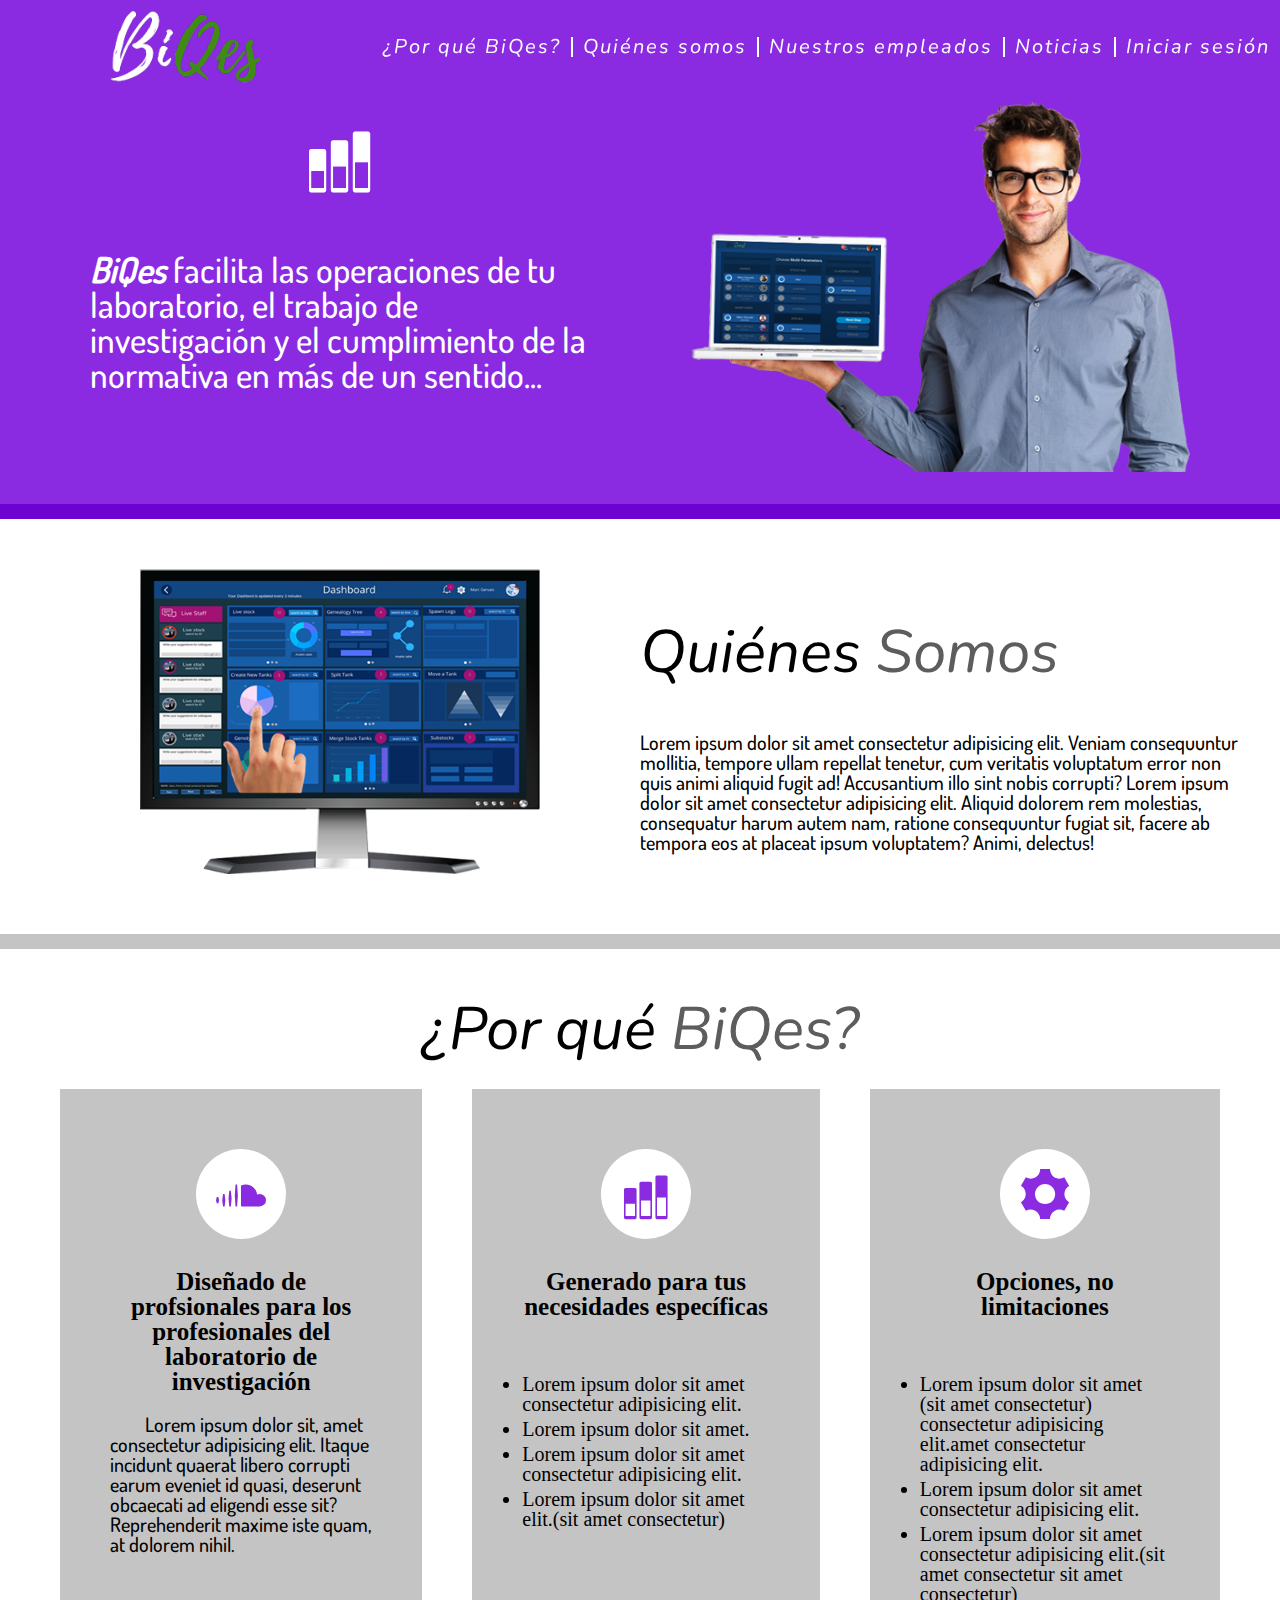
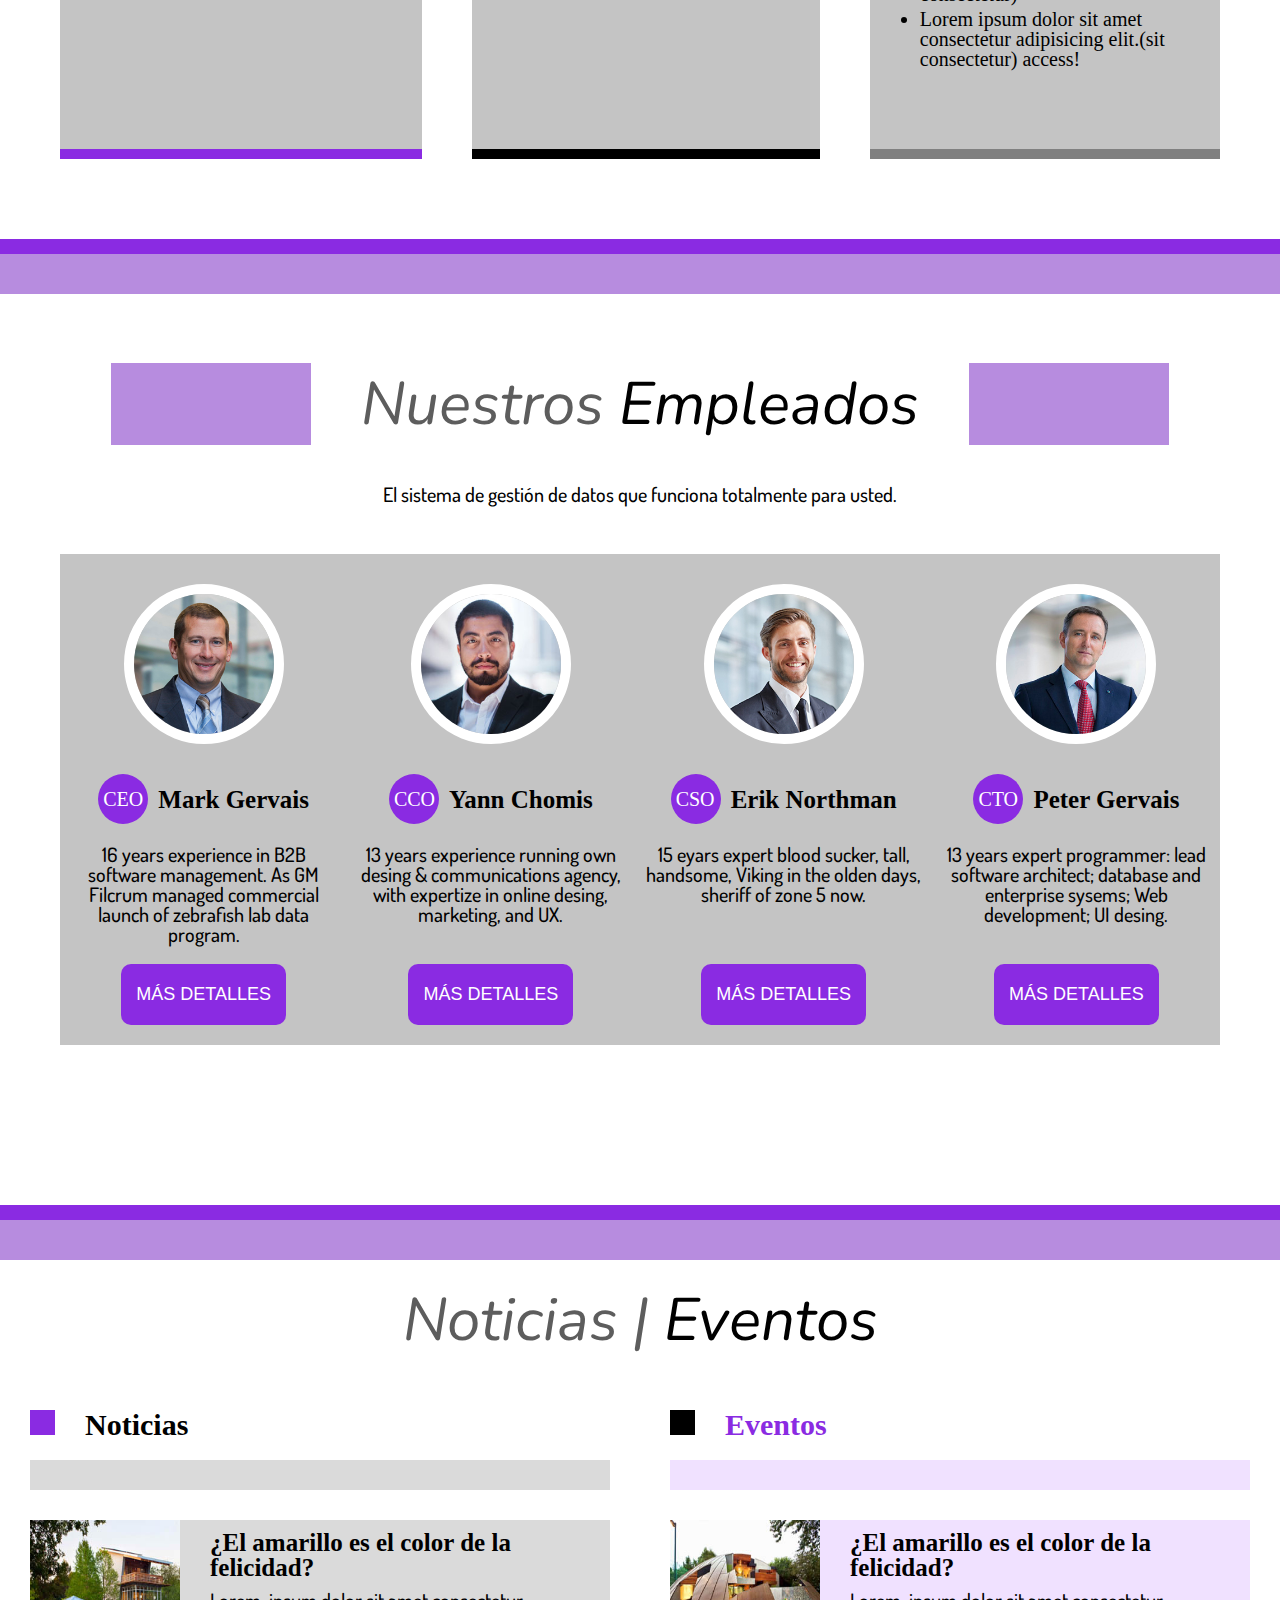
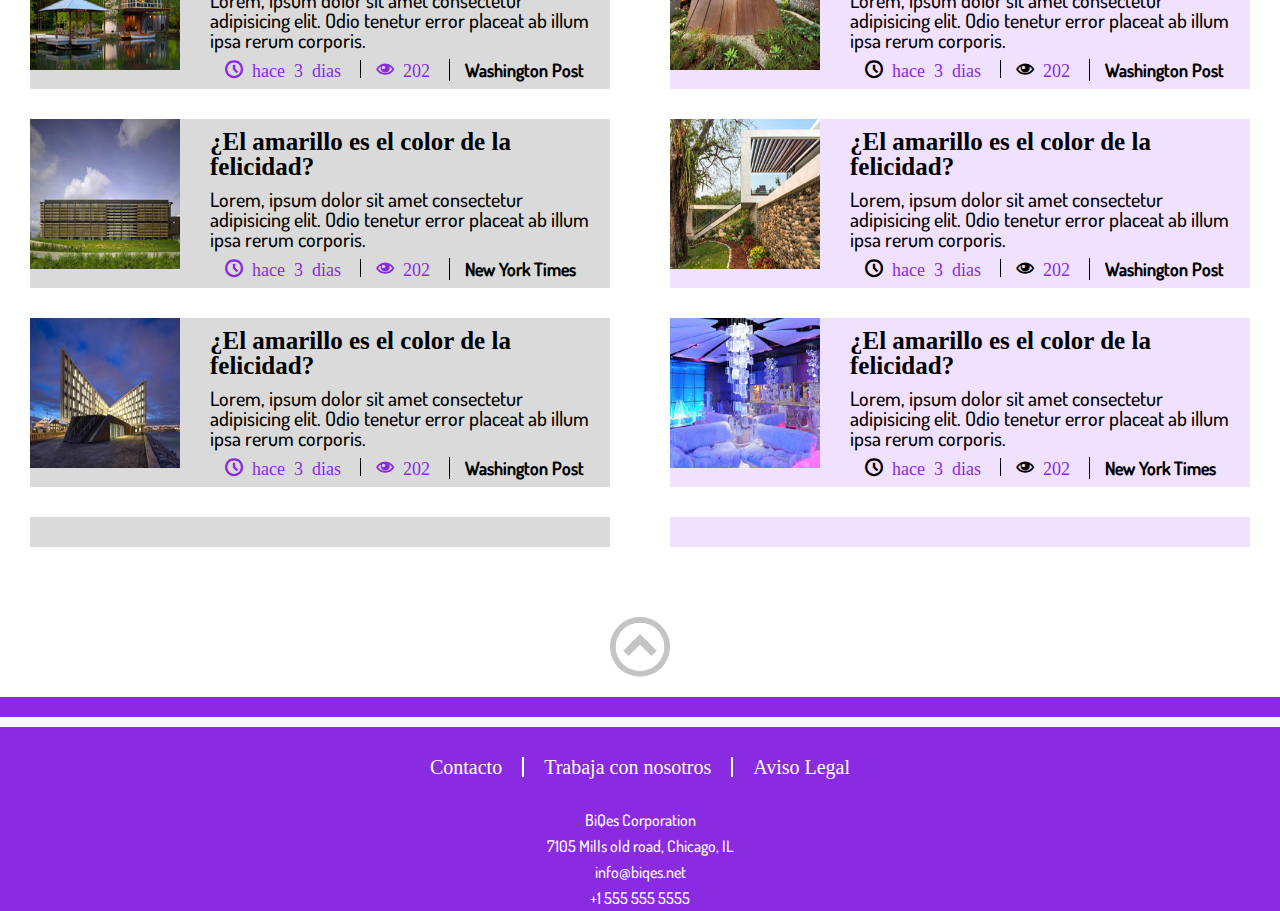
<file: index.html>
<!DOCTYPE html>
<html lang="zxx">

<head>
    <meta charset="UTF-8">
    <meta http-equiv="X-UA-Compatible" content="IE=edge">
    <meta name="viewport" content="width=device-width, initial-scale=1.0">
    <title>Práctica Sonia López Ortega</title>

    <link rel="stylesheet" href="./css/normalize.css">
    <link rel="stylesheet" href="./css/reset.css">
    <link rel="stylesheet" href="./icomoon/style.css">
    <link rel="stylesheet" href="./css/styles.css" type="text/css">
    <!-- usamos la libreria de JQuery -->
    <script src="https://code.jquery.com/jquery-3.6.0.min.js"
        integrity="sha256-/xUj+3OJU5yExlq6GSYGSHk7tPXikynS7ogEvDej/m4=" crossorigin="anonymous"></script>
</head>

<body>

    <header>
        <div class="menu">
            <a href="#" class="logo"><img src="./fotos-del-proyecto/biqes-logo.png" alt="Logo empresa BiQes"></a>
            <p class="btnOculto"><span class="icon-menu barras"></span></p>
        </div>
        <nav>
            <ul>
                <li><a href="#whyBiqes">¿Por qué BiQes?</a></li>
                <li><a href="#aboutUs">Quiénes somos</a></li>
                <li><a href="#ourStaff">Nuestros empleados</a></li>
                <li><a href="#newsEvents">Noticias</a></li>
                <li><a href="">Iniciar sesión</a></li>
            </ul>
        </nav>
    </header>
    <aside class="banner" id="inicio">
        <div class="container-flex">
            <div class="intro">
                <p><span class="icon-stats-bars2"></span></p>
                <p>
                    <strong>BiQes</strong> facilita las operaciones de tu laboratorio, el trabajo de investigación y el
                    cumplimiento
                    de la normativa en más de un sentido...
                </p>
            </div>
            <div id="imgBanner">
                <img src="./fotos-del-proyecto/intro.png" alt="banner empresa" class="imgBanner">
            </div>
        </div>
    </aside>
    <main>
        <section id="aboutUs" class="sobreNosotros">
            <div class="container-flex">
                <img src="./fotos-del-proyecto/about.png" alt="nuestra tecnología" class="imgUs">
                <div>
                    <h2>Quiénes <span class="gray">Somos</span></h2>
                    <p>
                        Lorem ipsum dolor sit amet consectetur adipisicing elit. Veniam consequuntur mollitia, tempore
                        ullam
                        repellat tenetur, cum veritatis voluptatum error non quis animi aliquid fugit ad! Accusantium
                        illo sint
                        nobis corrupti?
                        Lorem ipsum dolor sit amet consectetur adipisicing elit. Aliquid dolorem rem molestias,
                        consequatur
                        harum autem nam, ratione consequuntur fugiat sit, facere ab tempora eos at placeat ipsum
                        voluptatem?
                        Animi, delectus!
                    </p>
                </div>
            </div>
        </section>

        <!---------------- Sección por qué Biques ------------------->

        <section id="whyBiqes" class="biqes">
            <h2 class="centrado">¿Por qué <span class="gray">BiQes?</span></h2>
            <div class="grid">
                <article class="card bd-purple">
                    <span class="icon-soundcloud icono"></span>
                    <h3>Diseñado de profsionales para los profesionales del laboratorio de investigación</h3>
                    <p>
                        Lorem ipsum dolor sit, amet consectetur adipisicing elit. Itaque incidunt quaerat libero
                        corrupti
                        earum eveniet id quasi, deserunt obcaecati ad eligendi esse sit? Reprehenderit maxime iste quam,
                        at
                        dolorem nihil.
                    </p>
                </article>
                <article class="card bd-black">
                    <span class="icon-stats-bars2 icono"></span>
                    <h3>Generado para tus necesidades específicas</h3>
                    <ul>
                        <li>Lorem ipsum dolor sit amet consectetur adipisicing elit.
                        </li>
                        <li>Lorem ipsum dolor sit amet.</li>
                        <li>Lorem ipsum dolor sit amet consectetur adipisicing elit.</li>
                        <li>Lorem ipsum dolor sit amet elit.(sit amet consectetur)</li>
                    </ul>
                </article>
                <article class="card bd-gray">
                    <span class="icon-cog icono"></span>
                    <h3>Opciones, no limitaciones</h3>
                    <ul>
                        <li>Lorem ipsum dolor sit amet (sit amet consectetur) consectetur adipisicing elit.amet
                            consectetur
                            adipisicing elit.</li>
                        <li>Lorem ipsum dolor sit amet consectetur adipisicing elit.</li>
                        <li>Lorem ipsum dolor sit amet consectetur adipisicing elit.(sit amet consectetur sit amet
                            consectetur)</li>
                        <li>Lorem ipsum dolor sit amet consectetur adipisicing elit.(sit consectetur) access!</li>
                    </ul>
                </article>
            </div>
        </section>

        <!--------------- Sección nuestros empleados --------------------->

        <section id="ourStaff" class="empleados">
            <h2 class="centrado"><span class="bd-especial1 gray">Nuestros</span><span class="bd-especial2">
                    Empleados</span></h2>
            <p>El sistema de gestión de datos que funciona totalmente para usted.</p>
            <div class="grid-empleados">
                <article class="card-empleados">
                    <div class="flex-center">
                        <img src="./fotos-del-proyecto/staff1.jpg" alt="empleado Mark" class="imgCirculo">
                    </div>
                    <div class="flex-center aling-center">
                        <div class="circulo div-span">
                            <span class="puesto span-table">CEO</span>
                        </div>
                        <h3 class="centrado size pl-1">
                            Mark Gervais
                        </h3>
                    </div>
                    <p class="altura">16 years experience in B2B software management. As GM Filcrum managed commercial
                        launch of
                        zebrafish lab data program.</p>
                    <p class="oculto">Lorem, ipsum dolor sit amet consectetur adipisicing elit. Maxime voluptatum magnam
                        ab temporibus velit sunt, provident facere? Porro perferendis consequuntur error numquam omnis
                        laborum, deserunt nam nulla corrupti fugit facilis?</p>
                    <div class="flex-center">
                        <button type="button" class="btnDetalle">Más detalles</button>
                    </div>
                </article>
                <article class="card-empleados">
                    <div class="flex-center">
                        <img src="./fotos-del-proyecto/staff2.jpg" alt="empleado Yann" class="imgCirculo">
                    </div>
                    <div class="flex-center aling-center">
                        <div class="circulo div-span">
                            <span class="puesto span-table">CCO</span>
                        </div>
                        <h3 class="centrado size pl-1">
                            Yann Chomis
                        </h3>
                    </div>
                    <p class="altura">13 years experience running own desing & communications agency, with expertize in
                        online desing,
                        marketing, and UX.</p>
                    <p class="oculto">Lorem ipsum dolor sit amet consectetur adipisicing elit. Ab blanditiis quaerat sed
                        harum dignissimos, odio a et iure nesciunt aperiam illo dolore ad quisquam vel voluptas quidem
                        officiis repellendus dolorem.</p>
                    <div class="flex-center">
                        <button type="button" class="btnDetalle">Más detalles</button>
                    </div>
                </article>
                <article class="card-empleados">
                    <div class="flex-center">
                        <img src="./fotos-del-proyecto/staff3.jpg" alt="empleado Erik" class="imgCirculo">
                    </div>
                    <div class="flex-center aling-center">
                        <div class="circulo div-span">
                            <span class="puesto span-table">CSO</span>
                        </div>
                        <h3 class="centrado size pl-1">
                            Erik Northman
                        </h3>
                    </div>
                    <p class="altura">15 eyars expert blood sucker, tall, handsome, Viking in the olden days, sheriff of
                        zone 5 now.
                    </p>
                    <p class="oculto">Lorem ipsum dolor sit amet consectetur adipisicing elit. Animi harum doloribus
                        inventore aperiam. Eaque a id, non maxime dolores quas et voluptates? Fugit illo cum hic porro.
                        Dolorem, repudiandae vel.</p>
                    <div class="flex-center">
                        <button type="button" class="btnDetalle">Más detalles</button>
                    </div>
                </article>
                <article class="card-empleados">
                    <div class="flex-center">
                        <img src="./fotos-del-proyecto/staff4.jpg" alt="empleado Peter" class="imgCirculo">
                    </div>
                    <div class="flex-center aling-center">
                        <div class="circulo div-span">
                            <span class="puesto span-table">CTO</span>
                        </div>
                        <h3 class="centrado size pl-1">
                            Peter Gervais
                        </h3>
                    </div>

                    <p class="altura">13 years expert programmer: lead software architect; database and enterprise
                        sysems; Web
                        development; UI desing.</p>
                    <p class="oculto">Lorem ipsum dolor sit amet consectetur adipisicing elit. Molestias, vitae,
                        consectetur et incidunt iusto mollitia, eligendi perferendis provident dolorum corrupti
                        voluptate itaque recusandae error saepe beatae vel illum facilis excepturi.</p>
                    <div class="flex-center">
                        <button type="button" class="btnDetalle">Más detalles</button>
                    </div>
                </article>
            </div>
        </section>

        <!-----------  Sección nuestros Noticias y eventos ------------------>

        <section class="noticias">
            <h2 class="centrado" id="newsEvents"><span class="gray">Noticias | </span>Eventos</h2>
            <div class="flex" id="noticias">
                <div class="mg-0">
                    <div class="flex">
                        <div class="cuadrado"></div>
                        <h3 class="pl-3"> Noticias</h3>
                    </div>
                    <div class="franja">
                    </div>
                    <article>
                        <div class="titulo">
                            <img src="./fotos-del-proyecto/news1.jpg" alt="">
                        </div>
                        <div>
                            <h4>¿El amarillo es el color de la felicidad?</h4>
                            <p>Lorem, ipsum dolor sit amet consectetur adipisicing elit. Odio tenetur error placeat ab
                                illum
                                ipsa rerum corporis.</p>
                            <p>
                                <span class="icon-clock"> hace 3 dias</span>
                                <span class="icon-eye"> 202</span>
                                <span>Washington Post</span>
                            </p>
                        </div>
                    </article>

                    <article>
                        <div class="titulo">
                            <img src="./fotos-del-proyecto/news2.jpg" alt="">
                        </div>
                        <div>
                            <h4>¿El amarillo es el color de la felicidad?</h4>
                            <p>Lorem, ipsum dolor sit amet consectetur adipisicing elit. Odio tenetur error placeat ab
                                illum
                                ipsa rerum corporis.</p>
                            <p>
                                <span class="icon-clock"> hace 3 dias</span>
                                <span class="icon-eye"> 202</span>
                                <span>New York Times</span>
                            </p>
                        </div>
                    </article>

                    <article>
                        <div class="titulo">
                            <img src="./fotos-del-proyecto/news3.jpg" alt="">
                        </div>
                        <div>
                            <h4>¿El amarillo es el color de la felicidad?</h4>
                            <p>Lorem, ipsum dolor sit amet consectetur adipisicing elit. Odio tenetur error placeat ab
                                illum
                                ipsa rerum corporis.</p>
                            <p>
                                <span class="icon-clock"> hace 3 dias</span>
                                <span class="icon-eye"> 202</span>
                                <span>Washington Post</span>
                            </p>
                        </div>
                    </article>
                    <div class="franja"></div>
                </div>

                <!------ EVENTOS ------->

                <div class="mg-0" id="eventos">
                    <div class="flex">
                        <div class="cuadrado" id="c-2"></div>
                        <h3 class="pl-3 violet"> Eventos</h3>
                    </div>
                    <div class="franja" id="color"></div>
                    <article>
                        <div class="titulo">
                            <img src="./fotos-del-proyecto/event1.jpg" alt="">
                        </div>
                        <div>
                            <h4>¿El amarillo es el color de la felicidad?</h4>
                            <p>Lorem, ipsum dolor sit amet consectetur adipisicing elit. Odio tenetur error placeat ab
                                illum
                                ipsa rerum corporis.</p>
                            <p>
                                <span class="icon-clock"> hace 3 dias</span>
                                <span class="icon-eye"> 202</span>
                                <span>Washington Post</span>
                            </p>
                        </div>
                    </article>

                    <article>
                        <div class="titulo">
                            <img src="./fotos-del-proyecto/event2.jpg" alt="">
                        </div>
                        <div>
                            <h4>¿El amarillo es el color de la felicidad?</h4>
                            <p>Lorem, ipsum dolor sit amet consectetur adipisicing elit. Odio tenetur error placeat ab
                                illum
                                ipsa rerum corporis.</p>
                            <p>
                                <span class="icon-clock"> hace 3 dias</span>
                                <span class="icon-eye"> 202</span>
                                <span>Washington Post</span>
                            </p>
                        </div>
                    </article>

                    <article>
                        <div class="titulo">
                            <img src="./fotos-del-proyecto/event3.jpg" alt="">
                        </div>
                        <div>
                            <h4>¿El amarillo es el color de la felicidad?</h4>
                            <p>Lorem, ipsum dolor sit amet consectetur adipisicing elit. Odio tenetur error placeat ab
                                illum
                                ipsa rerum corporis.</p>
                            <p>
                                <span class="icon-clock"> hace 3 dias</span>
                                <span class="icon-eye"> 202</span>
                                <span>New York Times</span>
                            </p>
                        </div>
                    </article>
                    <div class="franja"></div>
                </div>
            </div>
            <div>
                <p class="centrado pb-2">
                    <a href="#inicio"><span class="icon-circle-up"></span></a>
                </p>
            </div>
        </section>
        <div id="grande">
            <div id="fondo"></div>
        </div>

        <!------------    FOOTER    ---------------->

        <footer>
            <ul class="footer flex-center">
                <li><a href="#contacto">Contacto</a></li>
                <li><a href="">Trabaja con nosotros</a></li>
                <li><a href="">Aviso Legal</a></li>
            </ul>
            <div class="contacto" id="contacto">
                <p>BiQes Corporation</p>
                <p>7105 Mills old road, Chicago, IL</p>
                <p><a href="mailto:info@biqes.net">info@biqes.net</a></p>
                <p><a href="tel:555555555">+1 555 555 5555</a></p>
            </div>
        </footer>
    </main>
    <script src="./js/script.js"></script>
</body>

</html>
</file>
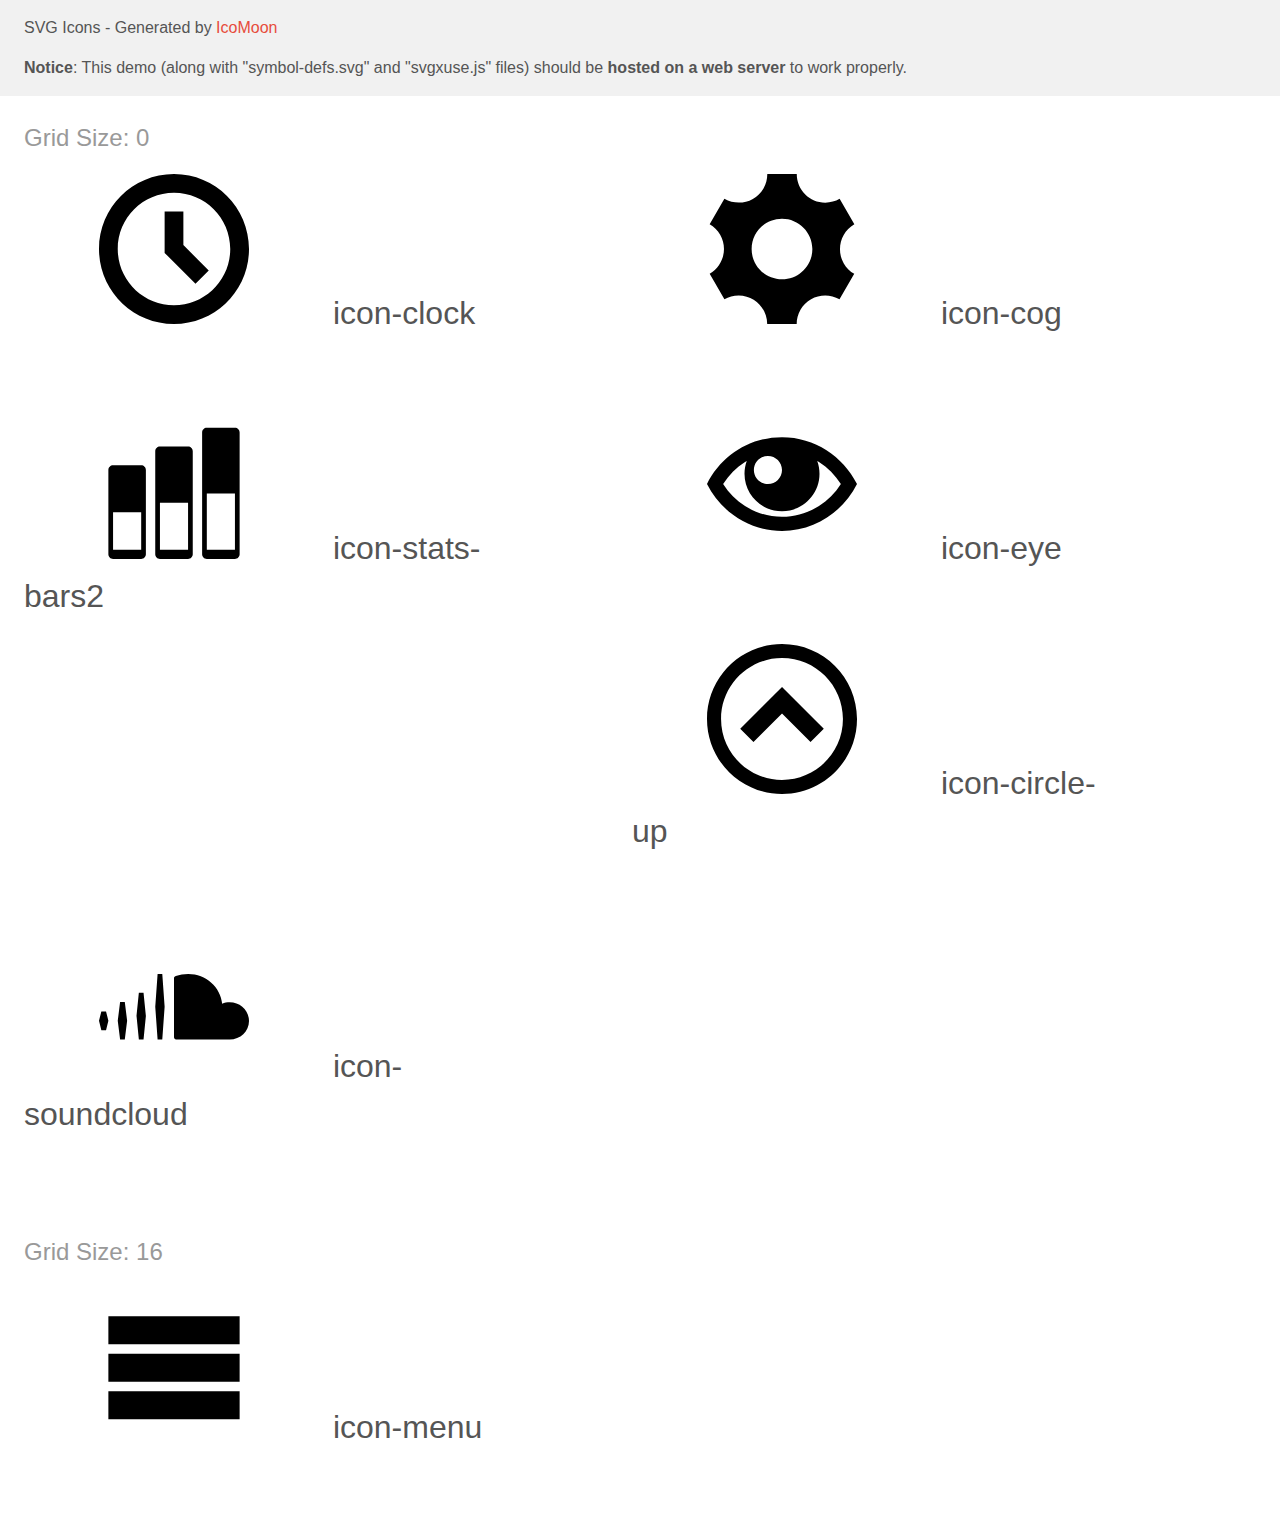
<file: icomoon/demo-external-svg.html>
<!doctype html>
<html>
<head>
    <title>IcoMoon - SVG Icons</title>
    <meta charset="utf-8">
    <meta name="viewport" content="width=device-width, initial-scale=1">
    <link rel="stylesheet" href="demo-files/demo.css">
    <link rel="stylesheet" href="style.css">
</head>
<body>
<header class="bgc1 clearfix">
<div class="mhl">
    <p>SVG Icons - Generated by <a href="https://icomoon.io/app">IcoMoon</a></p><p><strong>Notice</strong>: This demo (along with "symbol-defs.svg" and "svgxuse.js" files) should be <b>hosted on a web server</b> to work properly.</p>
</div>
</header>
    <div class="clearfix mhl ptl">
        <h1 class="mvm mtn fgc1">Grid Size: 0</h1>
        <div class="glyph fs1">
            <div class="clearfix pbs">
                <svg class="icon icon-clock"><use xlink:href="symbol-defs.svg#icon-clock"></use></svg><span class="name"> icon-clock</span>
            </div>
        </div>
        <div class="glyph fs1">
            <div class="clearfix pbs">
                <svg class="icon icon-cog"><use xlink:href="symbol-defs.svg#icon-cog"></use></svg><span class="name"> icon-cog</span>
            </div>
        </div>
        <div class="glyph fs1">
            <div class="clearfix pbs">
                <svg class="icon icon-stats-bars2"><use xlink:href="symbol-defs.svg#icon-stats-bars2"></use></svg><span class="name"> icon-stats-bars2</span>
            </div>
        </div>
        <div class="glyph fs1">
            <div class="clearfix pbs">
                <svg class="icon icon-eye"><use xlink:href="symbol-defs.svg#icon-eye"></use></svg><span class="name"> icon-eye</span>
            </div>
        </div>
        <div class="glyph fs1">
            <div class="clearfix pbs">
                <svg class="icon icon-circle-up"><use xlink:href="symbol-defs.svg#icon-circle-up"></use></svg><span class="name"> icon-circle-up</span>
            </div>
        </div>
        <div class="glyph fs1">
            <div class="clearfix pbs">
                <svg class="icon icon-soundcloud"><use xlink:href="symbol-defs.svg#icon-soundcloud"></use></svg><span class="name"> icon-soundcloud</span>
            </div>
        </div>
  </div>
    <div class="clearfix mhl ptl">
        <h1 class="mvm mtn fgc1">Grid Size: 16</h1>
        <div class="glyph fs2">
            <div class="clearfix pbs">
                <svg class="icon icon-menu"><use xlink:href="symbol-defs.svg#icon-menu"></use></svg><span class="name"> icon-menu</span>
            </div>
        </div>
  </div>
<script defer src="svgxuse.js"></script>
</body>
</html>
</file>
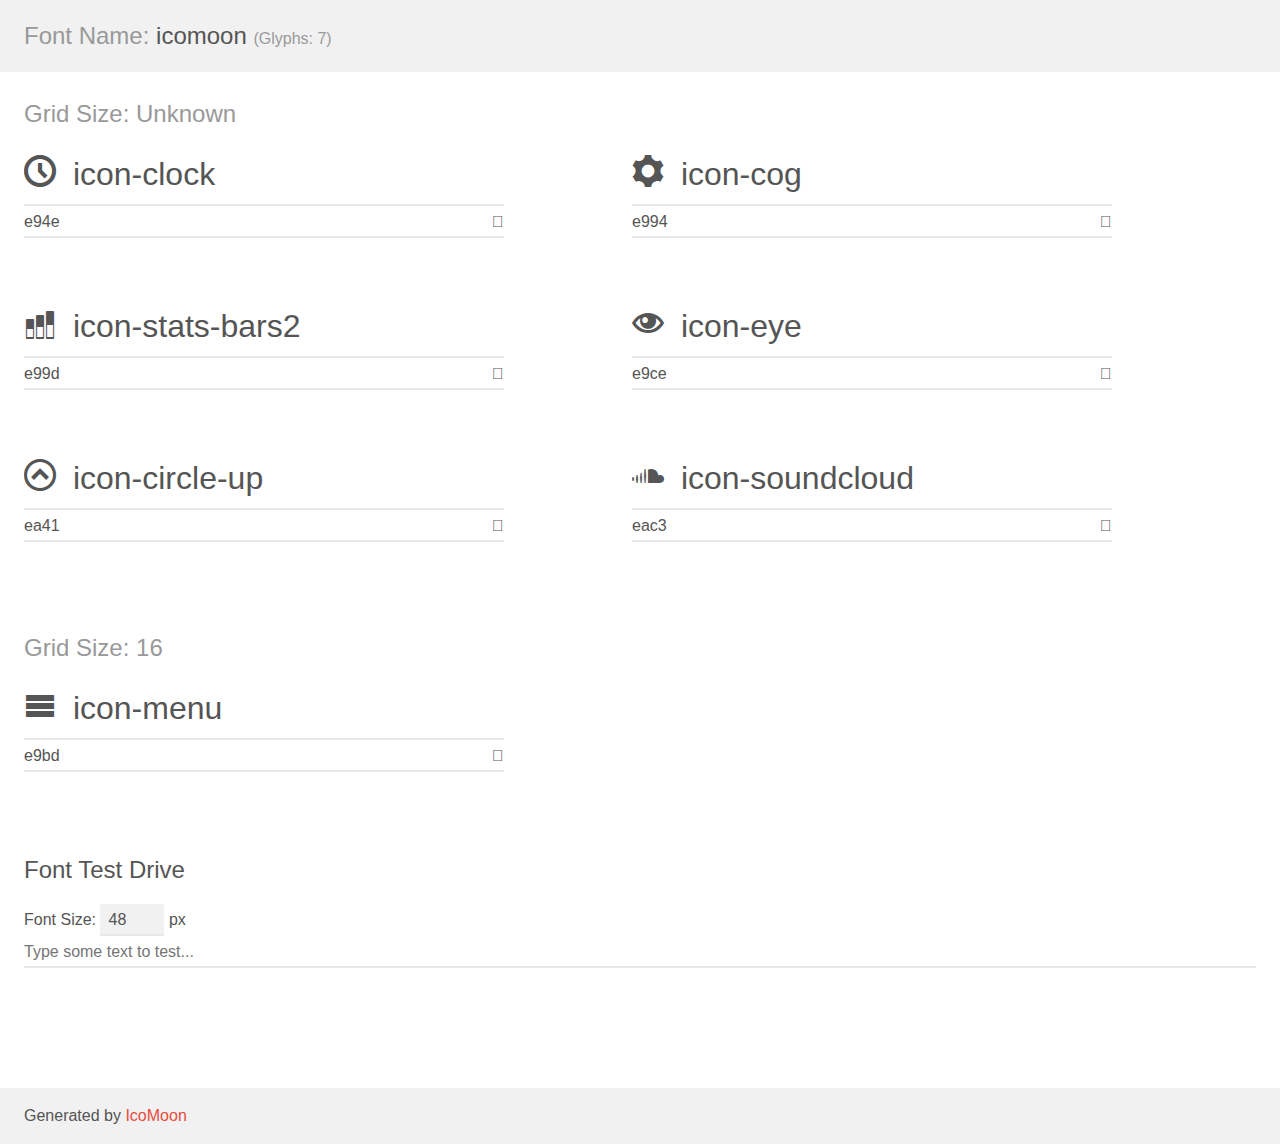
<file: icomoon/demo.html>
<!doctype html>
<html>
<head>
    <meta charset="utf-8">
    <title>IcoMoon Demo</title>
    <meta name="description" content="An Icon Font Generated By IcoMoon.io">
    <meta name="viewport" content="width=device-width, initial-scale=1">
    <link rel="stylesheet" href="demo-files/demo.css">
    <link rel="stylesheet" href="style.css"></head>
<body>
    <div class="bgc1 clearfix">
        <h1 class="mhmm mvm"><span class="fgc1">Font Name:</span> icomoon <small class="fgc1">(Glyphs:&nbsp;7)</small></h1>
    </div>
    <div class="clearfix mhl ptl">
        <h1 class="mvm mtn fgc1">Grid Size: Unknown</h1>
        <div class="glyph fs1">
            <div class="clearfix bshadow0 pbs">
                <span class="icon-clock"></span>
                <span class="mls"> icon-clock</span>
            </div>
            <fieldset class="fs0 size1of1 clearfix hidden-false">
                <input type="text" readonly value="e94e" class="unit size1of2" />
                <input type="text" maxlength="1" readonly value="&#xe94e;" class="unitRight size1of2 talign-right" />
            </fieldset>
            <div class="fs0 bshadow0 clearfix hidden-true">
                <span class="unit pvs fgc1">liga: </span>
                <input type="text" readonly value="" class="liga unitRight" />
            </div>
        </div>
        <div class="glyph fs1">
            <div class="clearfix bshadow0 pbs">
                <span class="icon-cog"></span>
                <span class="mls"> icon-cog</span>
            </div>
            <fieldset class="fs0 size1of1 clearfix hidden-false">
                <input type="text" readonly value="e994" class="unit size1of2" />
                <input type="text" maxlength="1" readonly value="&#xe994;" class="unitRight size1of2 talign-right" />
            </fieldset>
            <div class="fs0 bshadow0 clearfix hidden-true">
                <span class="unit pvs fgc1">liga: </span>
                <input type="text" readonly value="" class="liga unitRight" />
            </div>
        </div>
        <div class="glyph fs1">
            <div class="clearfix bshadow0 pbs">
                <span class="icon-stats-bars2"></span>
                <span class="mls"> icon-stats-bars2</span>
            </div>
            <fieldset class="fs0 size1of1 clearfix hidden-false">
                <input type="text" readonly value="e99d" class="unit size1of2" />
                <input type="text" maxlength="1" readonly value="&#xe99d;" class="unitRight size1of2 talign-right" />
            </fieldset>
            <div class="fs0 bshadow0 clearfix hidden-true">
                <span class="unit pvs fgc1">liga: </span>
                <input type="text" readonly value="" class="liga unitRight" />
            </div>
        </div>
        <div class="glyph fs1">
            <div class="clearfix bshadow0 pbs">
                <span class="icon-eye"></span>
                <span class="mls"> icon-eye</span>
            </div>
            <fieldset class="fs0 size1of1 clearfix hidden-false">
                <input type="text" readonly value="e9ce" class="unit size1of2" />
                <input type="text" maxlength="1" readonly value="&#xe9ce;" class="unitRight size1of2 talign-right" />
            </fieldset>
            <div class="fs0 bshadow0 clearfix hidden-true">
                <span class="unit pvs fgc1">liga: </span>
                <input type="text" readonly value="" class="liga unitRight" />
            </div>
        </div>
        <div class="glyph fs1">
            <div class="clearfix bshadow0 pbs">
                <span class="icon-circle-up"></span>
                <span class="mls"> icon-circle-up</span>
            </div>
            <fieldset class="fs0 size1of1 clearfix hidden-false">
                <input type="text" readonly value="ea41" class="unit size1of2" />
                <input type="text" maxlength="1" readonly value="&#xea41;" class="unitRight size1of2 talign-right" />
            </fieldset>
            <div class="fs0 bshadow0 clearfix hidden-true">
                <span class="unit pvs fgc1">liga: </span>
                <input type="text" readonly value="" class="liga unitRight" />
            </div>
        </div>
        <div class="glyph fs1">
            <div class="clearfix bshadow0 pbs">
                <span class="icon-soundcloud"></span>
                <span class="mls"> icon-soundcloud</span>
            </div>
            <fieldset class="fs0 size1of1 clearfix hidden-false">
                <input type="text" readonly value="eac3" class="unit size1of2" />
                <input type="text" maxlength="1" readonly value="&#xeac3;" class="unitRight size1of2 talign-right" />
            </fieldset>
            <div class="fs0 bshadow0 clearfix hidden-true">
                <span class="unit pvs fgc1">liga: </span>
                <input type="text" readonly value="" class="liga unitRight" />
            </div>
        </div>
    </div>
    <div class="clearfix mhl ptl">
        <h1 class="mvm mtn fgc1">Grid Size: 16</h1>
        <div class="glyph fs2">
            <div class="clearfix bshadow0 pbs">
                <span class="icon-menu"></span>
                <span class="mls"> icon-menu</span>
            </div>
            <fieldset class="fs0 size1of1 clearfix hidden-false">
                <input type="text" readonly value="e9bd" class="unit size1of2" />
                <input type="text" maxlength="1" readonly value="&#xe9bd;" class="unitRight size1of2 talign-right" />
            </fieldset>
            <div class="fs0 bshadow0 clearfix hidden-true">
                <span class="unit pvs fgc1">liga: </span>
                <input type="text" readonly value="menu, list3" class="liga unitRight" />
            </div>
        </div>
    </div>

    <!--[if gt IE 8]><!-->
    <div class="mhl clearfix mbl">
        <h1>Font Test Drive</h1>
        <label>
            Font Size: <input id="fontSize" type="number" class="textbox0 mbm"
            min="8" value="48" />
            px
        </label>
        <input id="testText" type="text" class="phl size1of1 mvl"
        placeholder="Type some text to test..." value=""/>
        <div id="testDrive" class="icon-" style="font-family: icomoon">&nbsp;
        </div>
    </div>
    <!--<![endif]-->
    <div class="bgc1 clearfix">
        <p class="mhl">Generated by <a href="https://icomoon.io/app">IcoMoon</a></p>
    </div>

    <script src="demo-files/demo.js"></script>
</body>
</html>
</file>
<file: icomoon/style.css>
@font-face {
  font-family: 'icomoon';
  src:  url('fonts/icomoon.eot?y3l2p0');
  src:  url('fonts/icomoon.eot?y3l2p0#iefix') format('embedded-opentype'),
    url('fonts/icomoon.ttf?y3l2p0') format('truetype'),
    url('fonts/icomoon.woff?y3l2p0') format('woff'),
    url('fonts/icomoon.svg?y3l2p0#icomoon') format('svg');
  font-weight: normal;
  font-style: normal;
  font-display: block;
}

[class^="icon-"], [class*=" icon-"] {
  /* use !important to prevent issues with browser extensions that change fonts */
  font-family: 'icomoon' !important;
  speak: never;
  font-style: normal;
  font-weight: normal;
  font-variant: normal;
  text-transform: none;
  line-height: 1;

  /* Better Font Rendering =========== */
  -webkit-font-smoothing: antialiased;
  -moz-osx-font-smoothing: grayscale;
}

.icon-clock:before {
  content: "\e94e";
}
.icon-cog:before {
  content: "\e994";
}
.icon-stats-bars2:before {
  content: "\e99d";
}
.icon-eye:before {
  content: "\e9ce";
}
.icon-circle-up:before {
  content: "\ea41";
}
.icon-soundcloud:before {
  content: "\eac3";
}
.icon-menu:before {
  content: "\e9bd";
}
</file>
<file: css/styles.css>
@font-face {
    font-family: 'Nunito';
    src: url("../fonts/static/Nunito-Italic.ttf");
}

@font-face {
    font-family: 'Dosis';
    src: url("../fonts/static/Dosis-Medium.ttf");
}

/* Elementos comunues*/
body{
    font-size: 62.5%;
}
h2 {
    font-family: 'Nunito';
    font-size: 600%;
    padding: 30px 0;
}

h3 {
    font-size: 300%;
    font-weight: bold;
}

p {
    font-family: 'Dosis';
    font-size: 200%;
    margin-top: 20px;
}

nav {
    position: sticky;
}

.oculto {
    display: none;
}

.btnOculto {
    display: none;
}

.gray {
    color: #5d5d5d;
}

.violet {
    color: blueviolet;
}

.centrado {
    text-align: center;
}

.flex {
    display: flex;
}

.flex-center {
    display: flex;
    justify-content: center;
}

.aling-center {
    align-items: center;
}

.div-span {
    display: table;
}

.span-table {
    display: table-cell;
    vertical-align: middle;
}

.pl-1 {
    padding-left: 10px;
}

.pl-3 {
    padding-left: 30px;
}

.mg-0 {
    margin: 30px;
}

.pb-2 {
    padding-bottom: 20px;
}


#grande {
    display: none;
    position: fixed;
    z-index: 1000000000000000000000000000000;
    left: 0;
    top: 0;
    width: 100%;
    height: 100%;
    overflow: auto;
    background-color: rgb(0, 0, 0);
    background-color: rgba(0, 0, 0, 0.8);
}

#grande img {
    width: 40%;
    position: relative;
    z-index: 10;
    opacity: 1;

}

#grande #fondo {
    display: flex;
    justify-content: center;
    align-items: center;
    width: 99.99%;
    height: 100vh;
    position: absolute;
}



/*   Header   */
.barras {
    color: white;
    font-size: 50px;
    padding-right: 65px;
}

header {
    position: fixed;
    top: 0;
    left: 0;
    width: 100%;
    display: flex;
    justify-content: space-between;
    align-items: center;
    transition: 0.6s;
    z-index: 100000;
}

header.sticky .barras {
    color: black;
}

header.sticky {
    padding: 5px 0px;
    background: whitesmoke;
}

header.sticky ul li a {
    color: black;
}

header.sticky ul li a:hover {
    font-weight: 900;
    border-bottom: 5px solid blueviolet;
}

header.sticky nav ul li {
    padding: 0px 5px;
    border-right: 2px solid;
    color: #000;
}

header.sticky nav ul li:last-child {
    border-right: none
}

header.logo {
    position: relative;
    font-weight: 700;
    color: transparent;
    text-decoration: none;
    font-size: 200%;
    text-transform: uppercase;
    letter-spacing: 2px;
    transition: 0.6s;
}

header a img {
    text-align: center;
    width: 150px;
    margin-left: 100px;
    padding: 10px;

}

nav ul {
    position: relative;
    display: flex;
    justify-content: center;
    align-items: center;
}

nav ul li {
    position: relative;
    list-style: none;
}

nav ul li a {
    position: relative;
    font-family: 'Nunito';
    margin: 0 5px;
    text-decoration: none;
    color: #fff;
    letter-spacing: 2px;
    font-weight: 500px;
    transition: 0.6s;
    font-size: 200%;
}

.container-flex {
    margin: 0px auto 10px auto;
    display: flex;
    justify-content: space-between;
    align-items: center;
    width: 100%;
}


nav ul li {
    padding: 0px 5px;
    border-right: 2px solid;
    color: white;
}

nav ul li:last-child {
    border-right: none;
}

nav ul li a:hover {
    font-weight: 900;
    border-bottom: 5px solid white;
}


/* Banner */
.container-flex {
    max-width: 1200px;
}

.banner {
    background-color: blueviolet;
    border-bottom: 15px solid rgb(109, 3, 208);
}

.imgBanner {
    width: 500px;
    margin: 100px 50px 20px;
}

.intro {
    color: white;
}

.intro span {
    font-size: 200%;
}

.intro :first-child {
    text-align: center;
}

.intro p {
    font-size: 350%;
    padding: 20px 50px;
}

.intro strong {
    font-style: italic;
    font-weight: 900;
}

/*  About Us*/
.sobreNosotros {
    border-bottom: 15px solid #c4c4c4;
}

.imgUs {
    width: 400px;
    margin: 50px 100px;
}

/* por qué BiQes */
.biqes {
    padding: 20px 60px 80px;
    border-bottom: 15px solid blueviolet;
}

.grid {
    display: grid;
    grid-template-columns: auto auto auto;
    grid-gap: 50px;

}

.bd-purple {
    border-bottom: 10px solid blueviolet;
}

.bd-black {
    border-bottom: 10px solid black;
}

.bd-gray {
    border-bottom: 10px solid gray;
}

.card {
    background-color: #c4c4c4;
    padding: 80px 50px;
    text-align: center;
}

.card h3 {
    font-size: 250%;
    padding-top: 50px;
    min-height: 80px;
}

.icono {
    font-size: 500%;
    padding: 20px;
    border-radius: 50px;
    background-color: white;
    color: blueviolet;
}

.card p {
    text-align: start;
    padding-top: 20px;
    font-size: 200%;
    margin-top: 0px;
}

.card p::first-letter {
    padding-left: 35px;
}

.card ul {
    padding-top: 20px;
}

.card li {
    text-align: start;
    list-style-type: disc;
    font-size: 200%;
    padding-top: 5px;
}

/*  Nuestros empleados  */
.card-empleados {
    margin: 0px 10px 20px;
}

.circulo {
    width: 50px;
    height: 50px;
    background: blueviolet;
    border-radius: 1000px;
}

.puesto {
    color: white;
    font-size: 200%;
    padding-left: 5px;
}

.empleados {
    border-top: 40px solid rgb(183, 140, 223);
    border-bottom: 15px solid blueviolet;
    padding-bottom: 80px;
}

.empleados h2 {
    margin-top: 50px;
}

.empleados p {
    text-align: center;
}

.bd-especial1 {
    padding-left: 50px;
    border-left: 200px solid rgb(183, 140, 223);
}

.bd-especial2 {
    margin-top: 50px;
    padding-right: 50px;
    border-right: 200px solid rgb(183, 140, 223);
}

.grid-empleados {
    margin: 50px 60px 80px;
    background-color: #c4c4c4;
    display: grid;
    grid-template-columns: auto auto auto auto;
}

.imgCirculo {
    margin: 30px 0px;
    width: 140px;
    border-radius: 150px;
    border: 10px solid white;
}

.imgCirculo:hover {
    transition: 2s;
    transform: scale(1.2);
}

.btnDetalle {
    color: white;
    background-color: blueviolet;
    border: none;
    padding: 20px 15px;
    border-radius: 10px;
    font-size: 180%;
    text-transform: uppercase;
    margin-top: 20px;
}

.btnDetalle:hover {
    cursor: pointer;
}

.altura {
    min-height: 100px;
}

.size {
    font-size: 250%;
}

/* Noticias y eventos */
.noticias {
    border-top: 40px solid rgb(183, 140, 223);
    border-bottom: 20px solid blueviolet;
}

.cuadrado {
    width: 25px;
    height: 25px;
    background: blueviolet;
}

.franja {
    width: 100%;
    height: 30px;
    background: #dadada;
    margin: 20px 0px;
}

.mg-0 article {
    margin: 30px 0px;
    background: #dadada;
    display: flex;
}

.mg-0 article div p:first-of-type {
    margin-top: 10px;
    margin-right: 10px;
}

.mg-0 article div p:last-of-type {
    margin-top: 10px;
    font-size: 180%;
}

.mg-0 article div p span {
    padding: 0px 15px;
    border-left: 1px solid black;
    color: blueviolet;
}

.mg-0 article div p span:last-of-type {
    color: black;
    font-weight: 800;

}

.mg-0 article div p span:first-of-type {
    border: none;
}

.mg-0 article div img {
    width: 150px;
    height: 150px;
    padding-right: 30px;
}

.mg-0 h4 {
    font-size: 250%;
    padding-top: 10px;
    font-weight: 800;
}

#eventos span.icon-clock::before {
    color: black;
}

#eventos span.icon-eye::before {
    color: black;
}

#eventos article {
    background-color: rgb(240, 225, 255);
}

#eventos .franja {
    background-color: rgb(240, 225, 255);
}

span.icon-circle-up::before {
    font-size: 300%;
    color: #c4c4c4;
}


.centrado a {
    text-decoration: none;
}

.titulo img:hover {
    cursor: pointer;
}
.mg-0 article div p:last-of-type {
    margin-bottom: 10px;
}

/*--------------- Footer --------------------*/
footer {
    margin-top: 10px;
    background-color: blueviolet;
}

.footer {
    padding: 30px 0px;
}

.footer li {
    padding: 0 20px;
    border-right: 2px solid white;
}

.footer li:last-child {
    border-right: none;
}

.footer li a {
    font-size: 200%;
    text-decoration: none;
    color: white;
}

.footer li a:hover {
    color: black;
}

.contacto {
    text-align: center;
    color: white;
}

.contacto p {
    font-size: 160%;
    padding: 5px;
    margin: 0;
}

.contacto a {
    text-decoration: none;
    color: white;
}


/*          */
@media only screen and (max-width: 1185px) {
    header {
        display: block;
    }

    nav ul {
        padding: 30px 0px;
    }

    .intro {
        margin-top: 150px;
    }

    .imgBanner {
        margin: 200px 50px 20px;
    }

   

    .mg-0 article div img {
        padding: 25px;
    }


}

@media only screen and (max-width: 1115px) {
    .bd-especial1 {
        border: none;
    }

    .bd-especial2 {
        border: none;
    }

    .grid-empleados {
        grid-template-columns: auto auto;
    }

    .altura {
        padding: 0px 20px;
    }

}

@media only screen and (max-width: 1015px) {
       .mg-0 article div p:last-of-type span {
        display: block;
        border: none;
        padding: 5px 10px;

    }

}

@media only screen and (max-width: 1055px) {
    .container-flex {
        display: inline-block;
        text-align: center;
    }

    .container-flex p {
        padding: 20px 60px;
        margin-top: 0;
    }

    .intro p {
        padding: 20px 150px;
    }

    #imgBanner {
        display: flex;
        justify-content: center;
    }

    .imgBanner {
        margin: 0;
    }

    .imgUs {
        margin: 50px auto;

    }

    .biqes .grid {
        grid-template-columns: auto auto;
    }
    .mg-0 article div p span {
        border-left:none;
        
    }
}
/*   CORTE MENU NAVEGACIÓN   */
@media only screen and (max-width: 920px) {
    nav {
        text-align: right;
        display: none;
        padding-right: 50px;
    }

    nav ul {
        display: block;
    }

    nav ul li,
    header.sticky nav ul li {
        border: none;
        padding: 12px 0px;
    }

    .menu {
        display: flex;
        justify-content: space-between;
    }

    .btnOculto {
        display: block;
    }
}

/*------  VERSIÓN TABLET  ------*/
@media only screen and (max-width: 885px) {

    .imgBanner {
        width: 400px;
    }

    .imgUs {
        width: 300px;
    }

    .btnDetalle {
        font-size: 160%;
    }

    .mg-0 article {
        display: block;
    }

    .titulo {
        text-align: center;
    }

    .mg-0 h4 {
        text-align: center;
    }

    .mg-0 article div p:first-of-type {
        margin: 10px 10px;
    }

    .mg-0 article div p:last-of-type {
        padding: 10px 0;
    }
    .mg-0 article div p:last-of-type {
        display: flex;
        text-align: center;
    }
 
    .intro p {
        font-size: 300%;
    }

}

/*------  VERSIÓN Móvil  ------*/
@media only screen and (max-width: 650px) {
    .intro p {
        padding: 20px 60px;
    }
    .card h3 {
        min-height: 60px;
    }
 
    .card ul {
        padding-top: 0px;
    }
    .biqes .grid {
        grid-template-columns: auto;
    }

    .bd-especial1{
        border-left: none;
        padding: 0;
     }
     .bd-especial2{
        border-right: none;
        padding: 0;
     }

    .grid-empleados {
        grid-template-columns: auto;
    }

    .noticias #noticias{
        display: block;
    }

    .mg-0 article div p:first-of-type {
        margin: 10px 50px;
    }
    .mg-0 article div p:last-of-type {
        margin: 10px 30px;
    }

    
}
</file>
<file: icomoon/demo-files/demo.css>
body {
  padding: 0;
  margin: 0;
  font-family: sans-serif;
  font-size: 1em;
  line-height: 1.5;
  color: #555;
  background: #fff;
}
h1 {
  font-size: 1.5em;
  font-weight: normal;
}
small {
  font-size: .66666667em;
}
a {
  color: #e74c3c;
  text-decoration: none;
}
a:hover, a:focus {
  box-shadow: 0 1px #e74c3c;
}
.bshadow0, input {
  box-shadow: inset 0 -2px #e7e7e7;
}
input:hover {
  box-shadow: inset 0 -2px #ccc;
}
input, fieldset {
  font-family: sans-serif;
  font-size: 1em;
  margin: 0;
  padding: 0;
  border: 0;
}
input {
  color: inherit;
  line-height: 1.5;
  height: 1.5em;
  padding: .25em 0;
}
input:focus {
  outline: none;
  box-shadow: inset 0 -2px #449fdb;
}
.glyph {
  font-size: 16px;
  width: 15em;
  padding-bottom: 1em;
  margin-right: 4em;
  margin-bottom: 1em;
  float: left;
  overflow: hidden;
}
.liga {
  width: 80%;
  width: calc(100% - 2.5em);
}
.talign-right {
  text-align: right;
}
.talign-center {
  text-align: center;
}
.bgc1 {
  background: #f1f1f1;
}
.fgc1 {
  color: #999;
}
.fgc0 {
  color: #000;
}
p {
  margin-top: 1em;
  margin-bottom: 1em;
}
.mvm {
  margin-top: .75em;
  margin-bottom: .75em;
}
.mtn {
  margin-top: 0;
}
.mtl, .mal {
  margin-top: 1.5em;
}
.mbl, .mal {
  margin-bottom: 1.5em;
}
.mal, .mhl {
  margin-left: 1.5em;
  margin-right: 1.5em;
}
.mhmm {
  margin-left: 1em;
  margin-right: 1em;
}
.mls {
  margin-left: .25em;
}
.ptl {
  padding-top: 1.5em;
}
.pbs, .pvs {
  padding-bottom: .25em;
}
.pvs, .pts {
  padding-top: .25em;
}
.unit {
  float: left;
}
.unitRight {
  float: right;
}
.size1of2 {
  width: 50%;
}
.size1of1 {
  width: 100%;
}
.clearfix:before, .clearfix:after {
  content: " ";
  display: table;
}
.clearfix:after {
  clear: both;
}
.hidden-true {
  display: none;
}
.textbox0 {
  width: 3em;
  background: #f1f1f1;
  padding: .25em .5em;
  line-height: 1.5;
  height: 1.5em;
}
#testDrive {
  display: block;
  padding-top: 24px;
  line-height: 1.5;
}
.fs0 {
  font-size: 16px;
}
.fs1 {
  font-size: 32px;
}
.fs2 {
  font-size: 32px;
}
</file>
